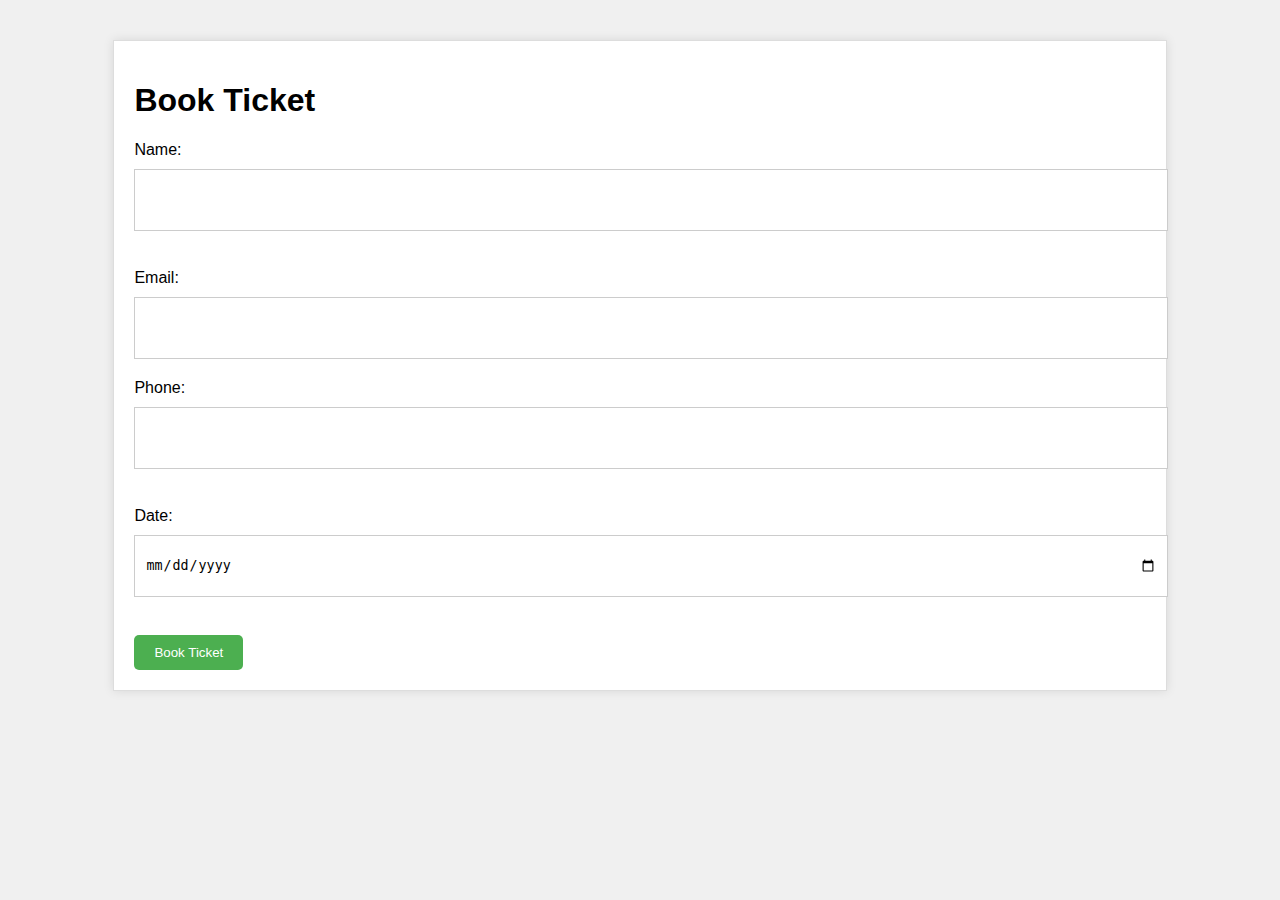
<file: page3.html>
<!DOCTYPE html>
<html lang="en">
<head>
    <meta charset="UTF-8">
    <meta name="viewport" content="width=device-width, initial-scale=1.0">
    <link rel="stylesheet" href="sparsh.css">
    <title>BBOK TICKET</title>
</head>
<body>
    <div class="container">

		<h1>Book Ticket</h1>

		<form>

			<label class="form-label" for="name">Name:</label>

			<input class="form-input" type="text" id="name" name="name"><br><br>
			
            <label class="form-label" for="email">Email:</label>

			<input class="form-input" type="email" id="email" name="email"><br></b>

			<label class="form-label" for="phone">Phone:</label>

			<input class="form-input" type="tel" id="phone" name="phone"><br><br>

			<label class="form-label" for="date">Date:</label>

			<input class="form-input" type="date" id="date" name="date"><br><br>
           


			<button class="button">Book Ticket</button>

		</form>

	</div>
</body>
</html>
</file>
<file: sparsh.css>
body {

    font-family: Arial, sans-serif;

    background-color: #f0f0f0;

}



.container {

    width: 80%;

    margin: 40px auto;

    background-color: #fff;

    padding: 20px;

    border: 1px solid #ddd;

    box-shadow: 0 0 10px rgba(0, 0, 0, 0.1);

}



.form-label {

    display: block;

    margin-bottom: 10px;

}



.form-input {

    width: 100%;

    height: 40px;

    margin-bottom: 20px;

    padding: 10px;

    border: 1px solid #ccc;

}



.button {

    background-color: #4CAF50;

    color: #fff;

    padding: 10px 20px;

    border: none;

    border-radius: 5px;

    cursor: pointer;

}



.button:hover {

    background-color: #3e8e41;

}
@media only screen and (max-width: 1080px) {
    .container {
      width: 90%;
      margin: 20px auto;
    }
  
    .form-input {
      height: 30px;
      margin-bottom: 15px;
    }
  
    .button {
      padding: 8px 15px;
    }
  }
  
  @media only screen and (max-width: 768px) {
    .container {
      width: 95%;
      margin: 15px auto;
    }
  
    .form-input {
      height: 25px;
      margin-bottom: 10px;
    }
  
    .button {
      padding: 6px 12px;
    }
  }
  
  @media only screen and (max-width: 480px) {
    .container {
      width: 98%;
      margin: 10px auto;
    }
  
    .form-input {
      height: 20px;
      margin-bottom: 5px;
    }
  
    .button {
      padding: 4px 10px;
    }
  }
</file>
